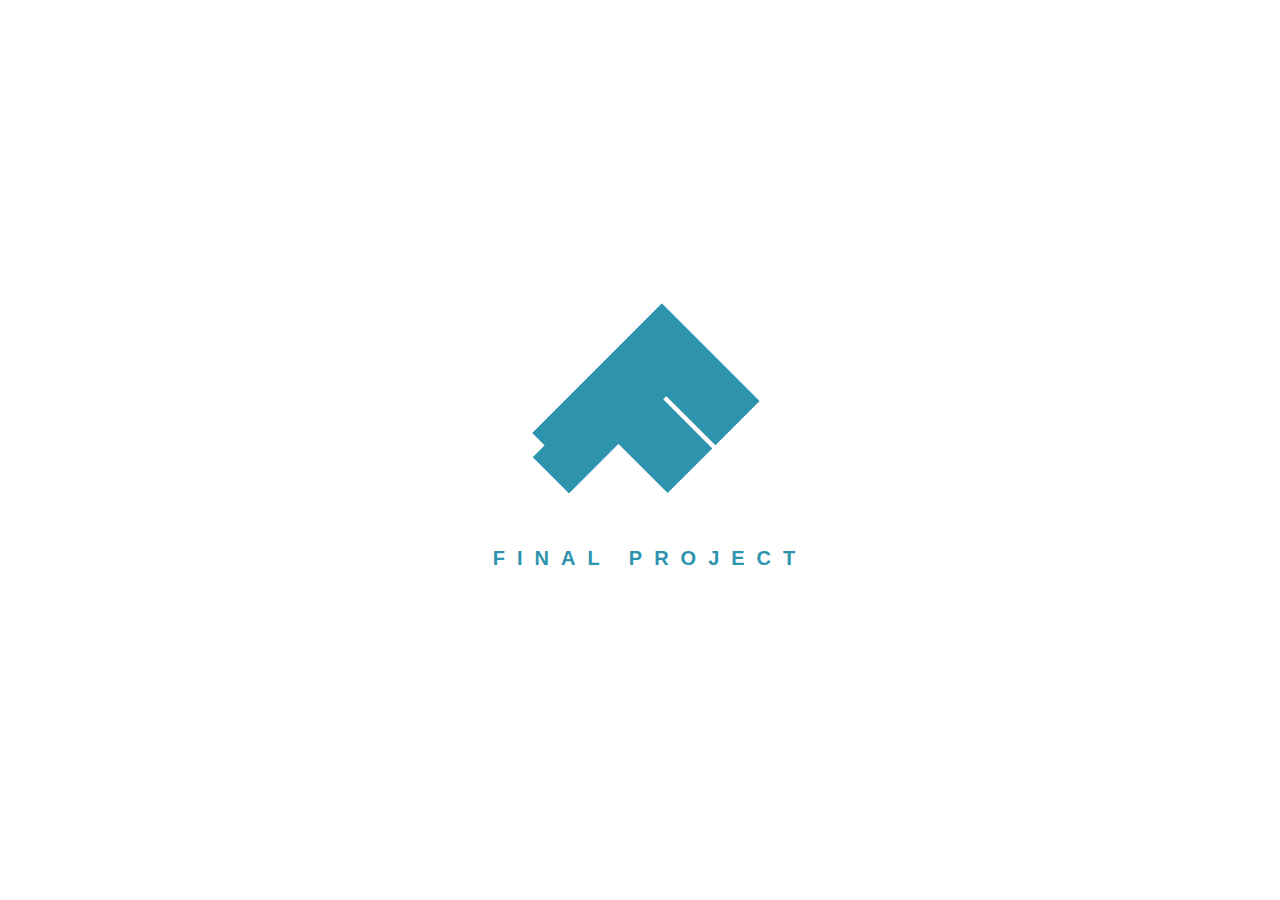
<file: index.html>
<!DOCTYPE html>
<html lang="en">
<head>
    <meta charset="UTF-8">
    <meta name="viewport" content="width=device-width, initial-scale=1.0">
    <link rel="stylesheet" href="css/load.css">
    <title>Landing</title>
</head>
<body>  
    <div class="container">
        <p> Hi There...</p>

    </div>

    <div class="loading-page">
        <svg id="svg" fill="#297926" height="200px" width="200px" version="1.1" id="Capa_1" xmlns="http://www.w3.org/2000/svg" xmlns:xlink="http://www.w3.org/1999/xlink" viewBox="-2.38 -2.38 28.52 28.52" xml:space="preserve" 
            transform="rotate(45)matrix(1, 0, 0, 1, 0, 0)" stroke="#297926" stroke-width="1.3066900000000001"><g id="SVGRepo_bgCarrier" stroke-width="0"></g>
            <g id="SVGRepo_tracerCarrier" stroke-linecap="round" stroke-linejoin="round" stroke="#ffffff" stroke-width="0.14254799999999998"></g>
            <g id="SVGRepo_iconCarrier"> <g> <g> 
                <path d="M4.523,23.758V0h14.712v4.021H9.319v5.625h9.916v4.016H9.319v10.096H4.523z"></path> </g> 
            <g> </g> <g> </g> <g> </g> <g> </g> <g> </g> <g> </g> <g> </g> <g> </g> <g> </g> <g> </g> <g> </g> <g> </g> <g> </g> <g> </g> <g> </g> </g> </g>
        </svg>

        <div class="name-container">
            <div class="logo-name">FINAL PROJECT</div>
        </div>
    </div>
</body>
<script src="https://cdnjs.cloudflare.com/ajax/libs/gsap/3.11.3/gsap.min.js"
    integrity="sha512-gmwBmiTVER57N3jYS3LinA9eb8aHrJua5iQD7yqYCKa5x6Jjc7VDVaEA0je0Lu0bP9j7tEjV3+1qUm6loO99Kw=="
    crossorigin="anonymous" referrerpolicy="no-referrer"></script>
<script src="load.js"></script>
<script>
    setTimeout(function() {
        window.location.href = "home.html";
    }, 5000);
</script>
</html>
</file>
<file: css/load.css>
@import url("https://fonts.googleapis.com/css2?family=Michroma&display=swap");
* {
  padding: 0;
  margin: 0;
  box-sizing: border-box;
}

body {
  font-family: "Poppins", sans-serif;
  height: 100vh;
}

.container {
  background-color: #fff;
  color: #fff;
  height: 100%;
  width: 100%;
  display: flex;
  align-items: center;
  justify-content: center;
  position: relative;
}

.loading-page {
  position: absolute;
  top: 0;
  left: 0;
  background: #fff;

  height: 100%;
  width: 100%;
  display: flex;
  flex-direction: column;
  gap: 1.5rem;
  align-items: center;
  justify-content: center;
  color: #191654;
}

#svg {
  height: 200px;
  width: 200px;
  stroke: #2e94ad;
  fill-opacity: 0;
  stroke-width: 5px;
  stroke-dasharray: 500;
  animation: draw 18s ease;
}

@keyframes draw {
  0% {
    stroke-dashoffset: 4500;
  }
  100% {
    stroke-dashoffset: 0;
  }
}

.name-container {
  height: 30px;
  overflow: hidden;
}

.logo-name {
  color: #2e94ad;
  font-size: 20px;
  letter-spacing: 12px;
  text-transform: uppercase;
  margin-left: 20px;
  font-weight: bolder;
}
p{
    color:  #2e94ad;
    transition: all 1s ease-in-out;
    font-weight: bolder;
    font-size: 5rem;
}
</file>
